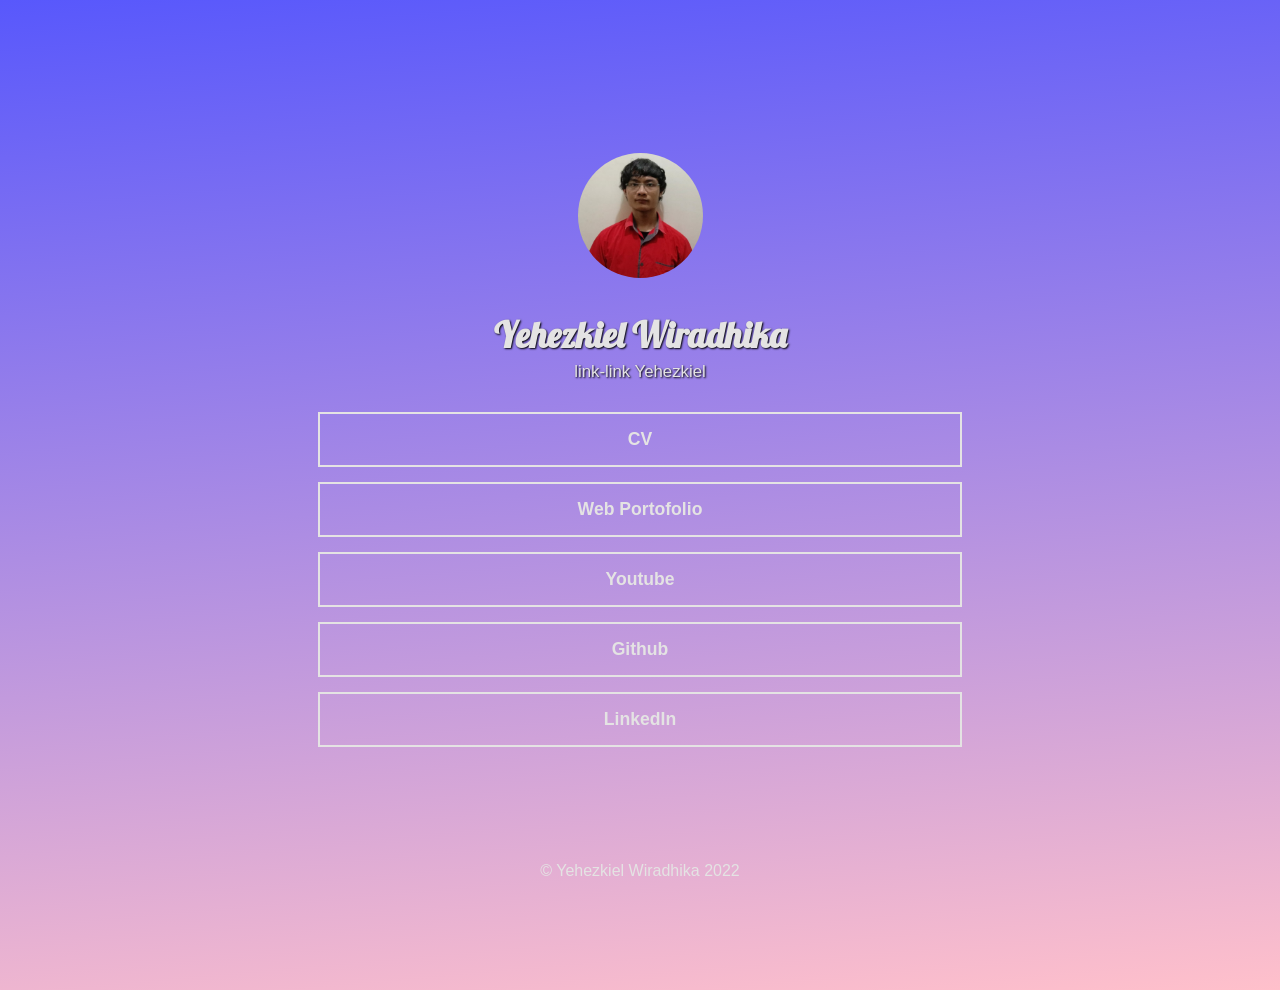
<file: index.html>
<!DOCTYPE html>
<html lang="en">
  <head>
    <meta charset="UTF-8" />
    <meta http-equiv="X-UA-Compatible" content="IE=edge" />
    <meta name="viewport" content="width=device-width, initial-scale=1.0" />
    <title>Yehezkiel Wiradhika Links</title>
    <link rel="stylesheet" href="./styles.css" />
    <!-- google fonts -->
    <link rel="preconnect" href="https://fonts.googleapis.com" />
    <link rel="preconnect" href="https://fonts.gstatic.com" crossorigin />
    <link
      href="https://fonts.googleapis.com/css2?family=Lobster&display=swap"
      rel="stylesheet"
    />
  </head>
  <body>
    <div class="container">
      <div class="inner-container">
        <div class="heading">
          <img
            src="public/yehezkiel_wiradhika.jpg"
            alt="Yehezkiel Wiradhika Portrait"
            class="profile-img"
          />
          <p class="heading-text">Yehezkiel Wiradhika</p>
          <p class="heading-sub-title">link-link Yehezkiel</p>
        </div>
        <div class="content">
          <a
            class="content-link"
            target="_blank"
            href="https://drive.google.com/file/d/1WD1fBJ_UapuBM5Yv4-kPo0xna0LdtoIi/view?usp=sharing"
            >CV</a
          >
          <a
            class="content-link"
            target="_blank"
            href="https://portofolio-yehezkiel-wiradhika.herokuapp.com/"
            >Web Portofolio</a
          >
          <a
            class="content-link"
            target="_blank"
            href="https://www.youtube.com/watch?v=u2QTy0x1gfQ&list=PL9ZgTDd2QzkDCvblORQfAvRyURX6kCkoN"
            >Youtube</a
          >
          <a
            class="content-link"
            target="_blank"
            href="https://github.com/bazoka-kaka"
            >Github</a
          >
          <a
            class="content-link"
            target="_blank"
            href="https://www.linkedin.com/in/yehezkiel-wiradhika/"
            >LinkedIn</a
          >
        </div>
      </div>
    </div>
    <footer>
      <p class="footer-text">&#169; Yehezkiel Wiradhika 2022</p>
    </footer>
  </body>
</html>
</file>
<file: styles.css>
:root {
  --primary-color: rgb(228, 227, 227);
  --secondary-color: rgb(88, 88, 252);
  --dark-color: #333;
  --lobster-font: "Lobster", cursive;
}

body {
  margin: 0;
  font-family: sans-serif;
  background: linear-gradient(175deg, var(--secondary-color), pink);
  width: 100vw;
  height: 110vh;
  text-align: center;
  overflow-x: hidden;
}

.container {
  min-height: 100vh;
  display: flex;
  flex-direction: column;
  justify-content: center;
  align-items: center;
}

.inner-container {
  display: flex;
  flex-direction: column;
  justify-content: center;
  align-items: center;
  min-height: 100vh;
  width: 40rem;
  max-width: 80%;
}

/* heading */
.heading {
  display: flex;
  flex-direction: column;
  justify-content: center;
  align-items: center;
  width: 100%;
  margin-bottom: 30px;
}

.profile-img {
  width: 125px;
  height: 125px;
  object-fit: cover;
  object-position: top;
  border-radius: 50%;
}

.heading-text {
  color: var(--primary-color);
  font-weight: bold;
  font-size: 2.2rem;
  font-family: var(--lobster-font);
  text-shadow: 1px 1px 2px black;
  margin-bottom: 0;
}

.heading-sub-title {
  color: var(--primary-color);
  font-size: 1.05rem;
  margin-top: 5px;
  margin-bottom: 0;
  text-shadow: 1px 1px 2px black;
}

/* content */
.content {
  display: flex;
  flex-direction: column;
  justify-content: center;
  align-items: center;
  gap: 15px;
  width: 100%;
}

.content-link {
  color: var(--primary-color);
  text-decoration: none;
  font-weight: 600;
  font-size: 1.1rem;
  border: 2px solid var(--primary-color);
  width: 100%;
  padding: 15px 0;
  transition: background-color 0.3s ease, color 0.3s ease;
}

.content-link:hover {
  background-color: var(--primary-color);
  color: var(--secondary-color);
}

/* footer */
footer {
  position: absolute;
  bottom: 10px;
  width: 100vw;
}

.footer-text {
  text-align: center;
  margin: 0 0 10px;
  color: var(--primary-color);
}
</file>
